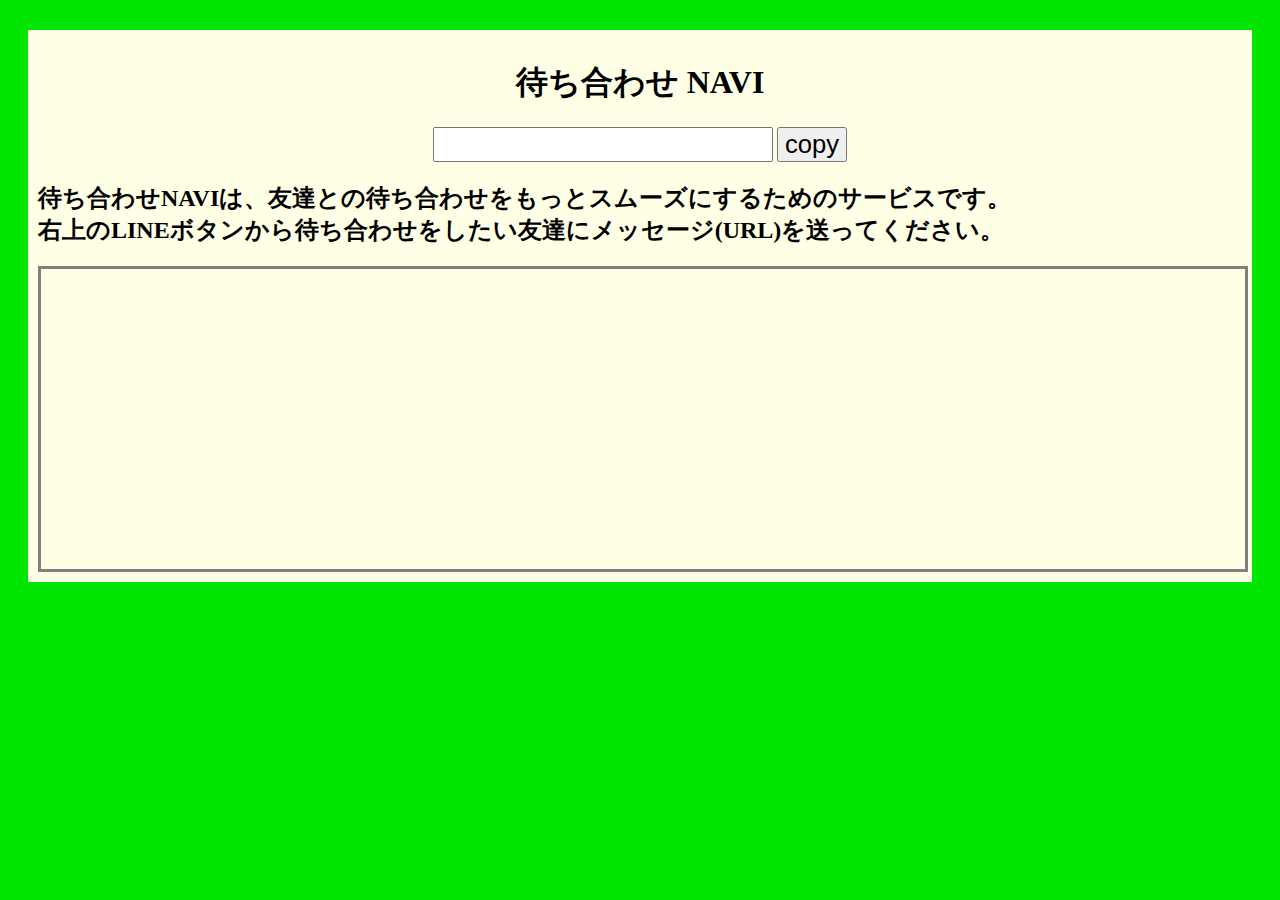
<file: sample/index.html>
<!DOCTYPE html>
<html lang="ja">
<head>
  <meta charset="utf-8">
  <meta name="viewport" content="width=device-width,initial-scale=1">
  <title></title>
  <link href="css/index.css" rel="stylesheet" type="text/css">
  <script src="js/jquery.js"></script>
  <script src="js/peer.js"></script>
  <!--<script src="https://maps.googleapis.com/maps/api/js?v=3.exp&sensor=false"></script>-->
  <script src="http://218.225.89.161/cgi/loader.cgi?key=JSZ3b5685934066&ver=2.0&api=zdcmap.js,search.js,control.js,userwidget.js&force=1" type="text/javascript"></script>
</head>
<body>
<div id="container">
  <header id="masthead" class="page-header">
      <div id="site-name">
          <h1><a href="#" rel="home">待ち合わせ NAVI</a></h1>
      </div>

    <div id="url">
      <ul>
        <li>
          <script type="text/javascript" src="//media.line.naver.jp/js/line-button.js?v=20131101" ></script>
          <script type="text/javascript">
            new jp.naver.line.media.LineButton({"pc":true,"lang":"ja","type":"e","text":"ここにURLを挿入","withUrl":true});
          </script>
        </li>
        <li>
          <input type="text" id="dist-peer-id">
          <input type="button" id="send-btn" value="copy">
        </li>
      </ul>

    </div><!-- #url -->
      <div>
        <h2>待ち合わせNAVIは、友達との待ち合わせをもっとスムーズにするためのサービスです。<br>右上のLINEボタンから待ち合わせをしたい友達にメッセージ(URL)を送ってください。</h2>
      </div>
  </header><!-- #masthead -->
  <div id="map">
    <div>
      <video id="self-video" autoplay="autoplay" muted></video>
    </div>
    <div>
      <video id="counter-video" autoplay="autoplay" muted></video>
    </div>
  </div><!-- #map -->
</div><!-- #container -->
  <script>

    var map, myLatlon, localMarker, localMarkerColor,
        remoteMarker, remoteMarkerColor;

    var destPeerId = location.hash;
    if (destPeerId) {
      destPeerId = destPeerId.replace('#', '');
      localMarkerColor = ZDC.MARKER_COLOR_ID_RED_L;
      remoteMarkerColor = ZDC.MARKER_COLOR_ID_BLUE_L;
    } else {
      localMarkerColor = ZDC.MARKER_COLOR_ID_BLUE_L;
      remoteMarkerColor = ZDC.MARKER_COLOR_ID_RED_L;
    }

    navigator.getMedia = (navigator.getUserMedia ||
        navigator.webkitGetUserMedia ||
        navigator.mozGetUserMedia ||
        navigator.msGetUserMedia);

    $(document).ready(function() {
      // 現在地の取得後、地図を作成
      getCurrentLocationWithCallback(createMap);

      var peer = new Peer({key: '53402148-7030-44f5-ac4e-9811478cbecb'});
      peer.on('open', function(id) {
        shortenMyUrl(id);

      });

      navigator.getMedia(
          {
            video: true,
            audio: true
          },
          function(localMediaStream) {
            // 接続される側の処理
            if (destPeerId) {
              // 接続元のPeerIDを指定して接続開始
              var conn = peer.connect(destPeerId);
              exchangeLocationInfo(conn);
              var call = peer.call(destPeerId,
                  localMediaStream);

              call.on('stream', function(stream) {
                createVideoByStream('#counter-video', stream);
                // `stream` is the MediaStream of the remote peer.
                // Here you'd add it to an HTML video/canvas element.
              });
            }
            createVideoByStream('#self-video', localMediaStream);
          },
          // errorCallback
          function(err) {
            console.log("The following error occured: " + err);
          }
      );

      // 接続イベントの受信(接続する側の処理)
      peer.on('connection', function(conn){
        exchangeLocationInfo(conn);
      });

      peer.on('call', function(call) {
        // Answer the call, providing our mediaStream
//        console.log(mediaStream);
        navigator.getMedia({
              video: true,
              audio: true
            },
            function(localMediaStream) {
              call.answer(localMediaStream);
              call.on('stream', function(stream){
                createVideoByStream('#counter-video', stream);
              });
            },
            // errorCallback
            function(err) {
              console.log("The following error occured: " + err);
            }
        );
      });
    });

    function getCurrentLocationWithCallback(callback) {
      if (navigator.geolocation) {
        navigator.geolocation.getCurrentPosition(
            function(position) {
              var lat = position.coords.latitude;
              var lon = position.coords.longitude;
              var latlon = ZDC.wgsTotky(new ZDC.LatLon(lat, lon));
              if (localMarker) {
                localMarker.moveLatLon(latlon);
              }
              myLatlon = {
                lat: latlon.lat,
                lon: latlon.lon
              };
              if (callback) {
                callback(latlon);
              }
            },
            function(err) {
              console.error(err);
            },
            {
              enableHighAccuracy: true,
              timeout: 5000,
              maximumAge: 0
            }
        );
      }
    }

    function createMap(latlon) {
      var options = {
        zoom: 12,
        latlon: latlon
      };
      $('#map').css('height', $(window).height() - $('#masthead').height() - 110);
      map = new ZDC.Map(document.getElementById('map'), options);
      // 自分のマーカを作成
      localMarker = new ZDC.Marker(latlon, {
        color: localMarkerColor
      });
      map.addWidget(localMarker);
      control_widget = new ZDC.Control(
          {
            pos: {
              top: 10,
              left: 10
            },
            type: ZDC.CTRL_TYPE_NORMAL
          }
      );
      map.addWidget(control_widget);
    }

    function exchangeLocationInfo(conn) {
      conn.on('open', function () {
        // リモートが位置情報を受信
        conn.on('data', addRemoteMarker);
        conn.send(myLatlon);
        sendPositionByInterval(conn);
      });
    }

    function addRemoteMarker(data) {
      console.log(data);
      // リモートがマーカを作成
      var latlon = new ZDC.LatLon(data.lat, data.lon);
      if (!remoteMarker) {
        remoteMarker = new ZDC.Marker(latlon, {
          color: remoteMarkerColor
        });
        map.addWidget(remoteMarker);
      } else {
          if (remoteMarker) {
              remoteMarker.moveLatLon(latlon);
          }
      }
      getCurrentLocationWithCallback();
    }

    function shortenMyUrl(id) {
      var myUrl = location.href.split('#')[0] + '#' + id;
      $.ajax({
        url: 'https://www.googleapis.com/urlshortener/v1/url?key=AIzaSyDd7l6kYBdGAXIn9Y8_lv3XbFC6KWuJSts',
        type: 'POST',
        contentType: 'application/json; charset=utf-8',
        data: '{ longUrl: "' + myUrl + '"}',
        dataType: 'json',
        success: function (response) {
          var shortenedUrl = response.id;
          $('#dist-peer-id').val(shortenedUrl);
          $('#dist-peer-id').focus();
          $('#dist-peer-id').select();

          var href = $('#url a').attr('href');
          href = href.replace(/\?.*/, '?');
          href += shortenedUrl;
          $('#url a').attr('href', href);
        }
      });
    }

    function sendPositionByInterval(conn) {
      setInterval(function () {
        conn.send(myLatlon);
      }, 2000);
    }

    function createVideoByStream(id, stream) {
      var video = $(id);
      $(video).css('display', 'block');
      $(video).attr('src', window.URL.createObjectURL(stream));
      video.onloadedmetadata = function (e) {
        // Do something with the video here.
      };
    }
  </script>
</body>
</html>
</file>
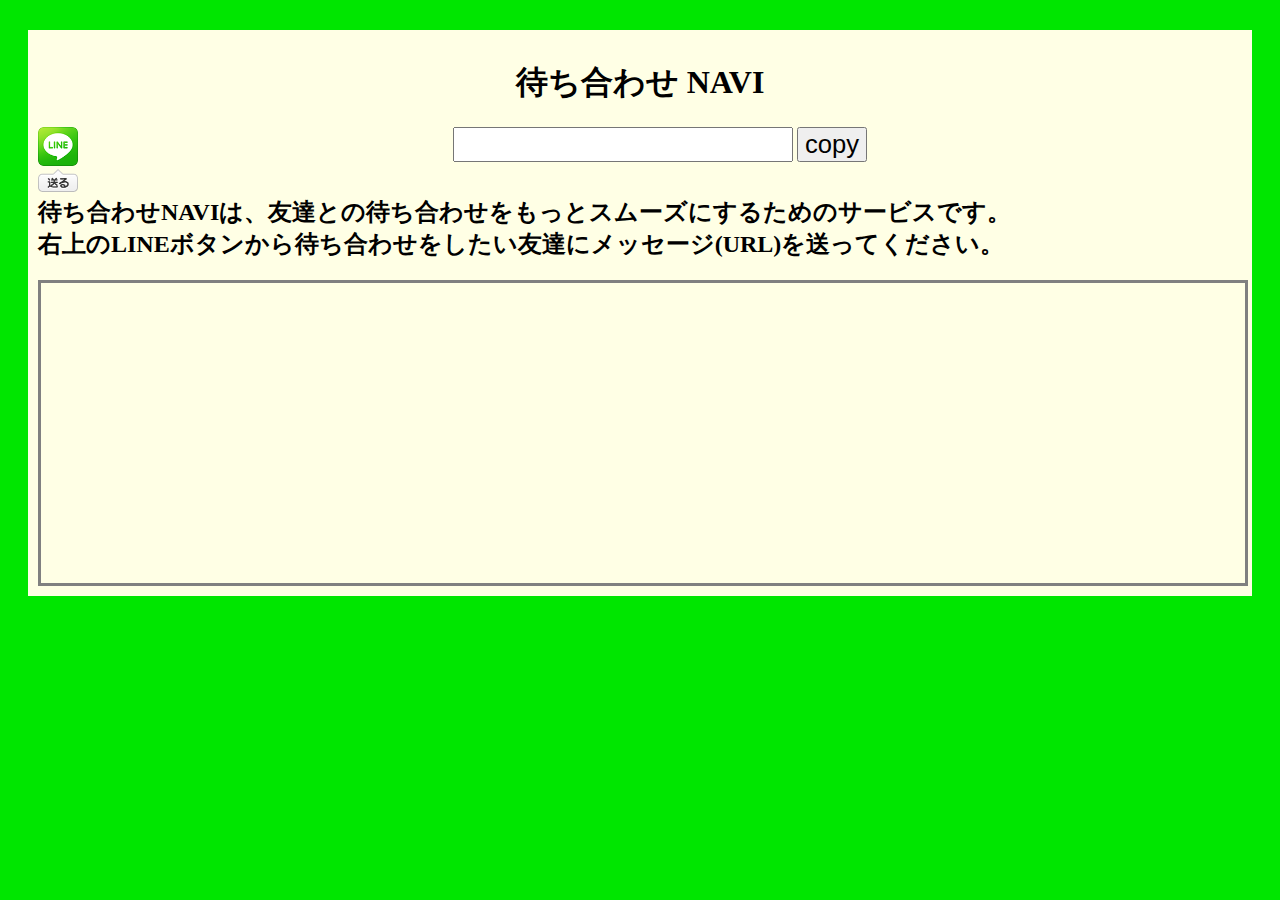
<file: sample/index2.html>
<!DOCTYPE html>
<html lang="ja">
<head>
  <meta charset="utf-8">
  <meta name="viewport" content="width=device-width,initial-scale=1">
  <title></title>
  <link href="css/index.css" rel="stylesheet" type="text/css">
  <script src="js/jquery.js"></script>
  <script src="js/peer.js"></script>
  <!--<script src="https://maps.googleapis.com/maps/api/js?v=3.exp&sensor=false"></script>-->
  <script src="http://218.225.89.161/cgi/loader.cgi?key=JSZ3b5685934066&ver=2.0&api=zdcmap.js,search.js,control.js,userwidget.js&force=1" type="text/javascript"></script>
</head>
<body>
<div id="container">
  <header id="masthead" class="page-header">
      <div id="site-name">
          <h1><a href="#" rel="home">待ち合わせ NAVI</a></h1>
      </div>

      <div id="send_menu">
        <div id="line_btn">
          <a href="http://line.naver.jp/R/msg/text/?LINE%E3%81%A7%E9%80%81%E3%82%8B%0D%0Ahttp%3A%2F%2Fline.naver.jp%2F"><img src="./images/linebutton_36x60.png" width="40" height="65" alt="LINE"></a>
          <span>
          <script type="text/javascript" src="//media.line.naver.jp/js/line-button.js?v=20131101" ></script>
          <script type="text/javascript">
          new jp.naver.line.media.LineButton({"pc":false,"lang":"ja","type":"e","text":"ここにURLを挿入","withUrl":true});
          </script>
          </span>
        </div><!-- #line_btn -->
        <div id="url">
          <input type="text" id="dist-peer-id" class="wider">
          <input type="button" id="send-btn" value="copy">
        </div><!-- #url -->
      </div><!-- #send_menu -->
      <div>
        <h2>待ち合わせNAVIは、友達との待ち合わせをもっとスムーズにするためのサービスです。<br>右上のLINEボタンから待ち合わせをしたい友達にメッセージ(URL)を送ってください。</h2>
      </div>
  </header><!-- #masthead -->
  <div id="map">
    <div>
      <video id="self-video" autoplay="autoplay" muted></video>
    </div>
    <div>
      <video id="counter-video" autoplay="autoplay" muted></video>
    </div>
  </div><!-- #map -->
</div><!-- #container -->
  <script>

    var map, myLatlon, localMarker, localMarkerColor,
        remoteMarker, remoteMarkerColor;

    var destPeerId = location.hash;
    if (destPeerId) {
      destPeerId = destPeerId.replace('#', '');
      localMarkerColor = ZDC.MARKER_COLOR_ID_RED_L;
      remoteMarkerColor = ZDC.MARKER_COLOR_ID_BLUE_L;
    } else {
      localMarkerColor = ZDC.MARKER_COLOR_ID_BLUE_L;
      remoteMarkerColor = ZDC.MARKER_COLOR_ID_RED_L;
    }

    navigator.getMedia = (navigator.getUserMedia ||
        navigator.webkitGetUserMedia ||
        navigator.mozGetUserMedia ||
        navigator.msGetUserMedia);

    $(document).ready(function() {
      // 現在地の取得後、地図を作成
      getCurrentLocationWithCallback(createMap);

      var peer = new Peer({key: 'c19ba4aa-5e7e-11e3-922a-9dbb37b59888'});
      peer.on('open', function(id) {
        shortenMyUrl(id);
      });

      console.log(peer);

	  // 接続される側の処理
      if (destPeerId) {
        // 接続元のPeerIDを指定して接続開始
        var conn = peer.connect(destPeerId);
        exchangeLocationInfo(conn);
      } else {
        // 接続イベントの受信(接続する側の処理)
        peer.on('connection', function(conn){
          exchangeLocationInfo(conn);
        });
      }
    });

    function getCurrentLocationWithCallback(callback) {
              myLatlon = {
                lat: 35.4,
                lon: 139.6
              };
              if (callback) {
                callback(new ZDC.LatLon(35.4, 139.6));
              }
    }

    function createMap(latlon) {
      var options = {
        zoom: 12,
        latlon: latlon
      };
      $('#map').css('height', $(window).height());
      map = new ZDC.Map(document.getElementById('map'), options);
      // 自分のマーカを作成
      localMarker = new ZDC.Marker(latlon, {
        color: localMarkerColor
      });
      map.addWidget(localMarker);
      control_widget = new ZDC.Control(
          {
            pos: {
              top: 10,
              left: 10
            },
            type: ZDC.CTRL_TYPE_NORMAL
          }
      );
      map.addWidget(control_widget);
    }

    function exchangeLocationInfo(conn) {
		console.log(conn);
      conn.on('open', function () {
        // リモートが位置情報を受信
		console.log('onaaa');
        conn.on('data', addRemoteMarker);
        conn.send(myLatlon);
        sendPositionByInterval(conn);
      });
    }

    function addRemoteMarker(data) {
      console.log(data);
      // リモートがマーカを作成
      var latlon = new ZDC.LatLon(data.lat, data.lon);
      if (!remoteMarker) {
        remoteMarker = new ZDC.Marker(latlon, {
          color: remoteMarkerColor
        });
        map.addWidget(remoteMarker);
      } else {
        remoteMarker.moveLatLon(latlon);
      }
      getCurrentLocationWithCallback();
    }

    function shortenMyUrl(id) {
      var myUrl = location.href.split('#')[0] + '#' + id;
      $.ajax({
        url: 'https://www.googleapis.com/urlshortener/v1/url?key=AIzaSyDd7l6kYBdGAXIn9Y8_lv3XbFC6KWuJSts',
        type: 'POST',
        contentType: 'application/json; charset=utf-8',
        data: '{ longUrl: "' + myUrl + '"}',
        dataType: 'json',
        success: function (response) {
          var shortenedUrl = response.id;
          $('#dist-peer-id').val(shortenedUrl);
          $('#dist-peer-id').focus();
          $('#dist-peer-id').select();
        }
      });
    }

    function sendPositionByInterval(conn) {
      setInterval(function () {
        conn.send(myLatlon);
      }, 2000);
    }

    function createVideoByStream(id, stream) {
      var video = $(id);
      $(video).css('display', 'block');
      $(video).attr('src', window.URL.createObjectURL(stream));
      video.onloadedmetadata = function (e) {
        // Do something with the video here.
      };
    }
  </script>
</body>
</html>
</file>
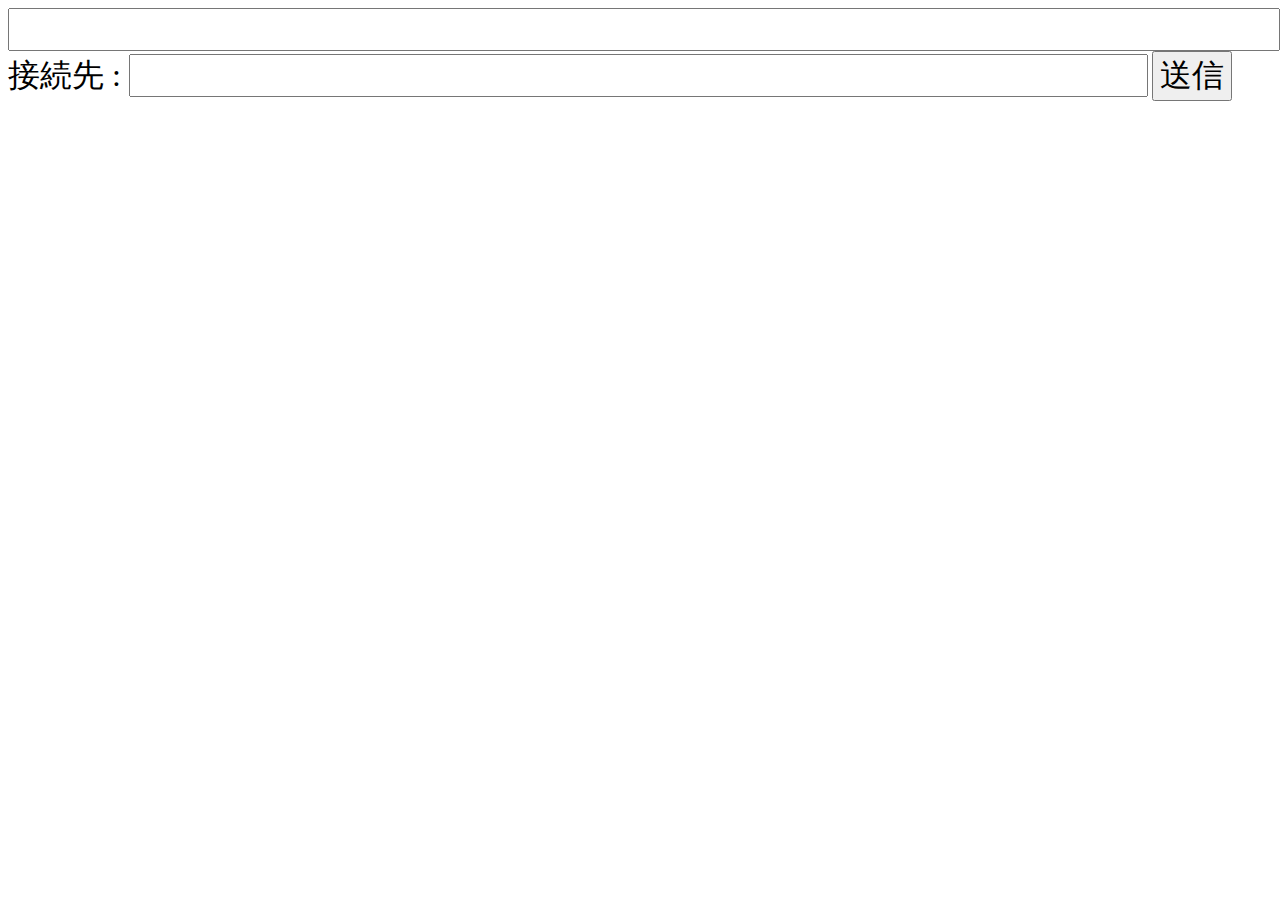
<file: sample/test.html>
<!DOCTYPE html>
<html lang="ja">
<head>
  <meta charset="utf-8">
  <meta name="viewport" content="width=device-width,initial-scale=1">
  <title>テスト</title>
  <script src="https://skyway.io/dist/0.3/peer.js"></script>
  <script src="//ajax.googleapis.com/ajax/libs/jquery/1.10.2/jquery.min.js"></script>
</head>
<style type="text/css">
  input {
    font-size: 2rem;
  }
  .label {
    font-size: 2rem;
  }
</style>
<body>
  <div>
    <input type="text" id="peer-id" style="width: 100%;">
  </div>
  <div>
    <span class="label">接続先 : </span>
    <input type="text" id="dest-peer-id" style="width: 80%;">
    <input type="button" id="send-btn" value="送信">
  </div>
  <ul id="result"></ul>
  <script type="text/javascript">
    $(document).ready(function() {
      var peer = new Peer({key: 'c19ba4aa-5e7e-11e3-922a-9dbb37b59888'});
      peer.on('open', function(id) {
        $('#peer-id').val(id);
      });

      $('#send-btn').on('click', function() {
        var destPeerId = $('#dest-peer-id').val();
        if (destPeerId) {
          console.log(destPeerId);
          var conn = peer.connect(destPeerId);
          conn.on('open', function() {
            // メッセージを受信
            conn.on('data', function(data) {
              $('#result').append('<li>Received : ' + data + '</li>');
            });
            // メッセージを送信
            conn.send('from dest Hello!');
          });
        }
      });

      peer.on('connection', function(conn) {
        conn.on('open', function() {
          // メッセージを受信
          conn.on('data', function(data) {
            $('#result').append('<li>origin Received : ' + data + '</li>');
          });
          // メッセージを送信
          conn.send('to dest Hello!');
        });
      });

    });
  </script>
</body>
</html>
</file>
<file: sample/css/index.css>
input {
  font-size: 1.6em;
}

input.wider {
  min-width: 10%;
  max-width: 30%;
}

video {
  max-width: 35%;
  display: none;
  max-height: 45%;
}

div#map {
  position: relative;
  height: 100%;
  width: 100%;
  min-height: 300px;
  border: 3px solid gray;
}

video#self-video {
  position: absolute;
  bottom: 10px;
  right: 10px;
  z-index: 300;
}

video#counter-video {
  position: absolute;
  top: 10px;
  right: 10px;
  z-index: 300;
}

#masthead {
    /*padding-top: 30px;*/
    position: relative;
}
#site-name {
    width: 100%;
    /*float:left;*/
    text-align: center;
}
#site-name a:link,
#site-name a:visited {
    color: #000;
    text-decoration: none;
    background-color: #FFFFE5;
    padding: 10px;
}
#site-name a:hover,
#site-name a:active {
    color: #666;
    text-decoration: none;
}

#url {
  text-align: center;
  overflow: hidden;
  position: relative;
}

#url ul {
  list-style: none outside none;
  float: left;
  margin: 0 0 0 0;
  padding: 0;
  position: relative;
  left: 50%;
}

#url li {
  float: left;
  position: relative;
  left: -50%;
}

body {
  background-color: #00E600;
}

#container {
  background-color: #FFFFE5;
  padding: 10px;
  margin: 30px 20px 20px 20px;
}

#send_menu {
  margin-top: 20px;
}

#line_btn {
  float: left;
}

h2 {
  clear: both;
}
</file>
